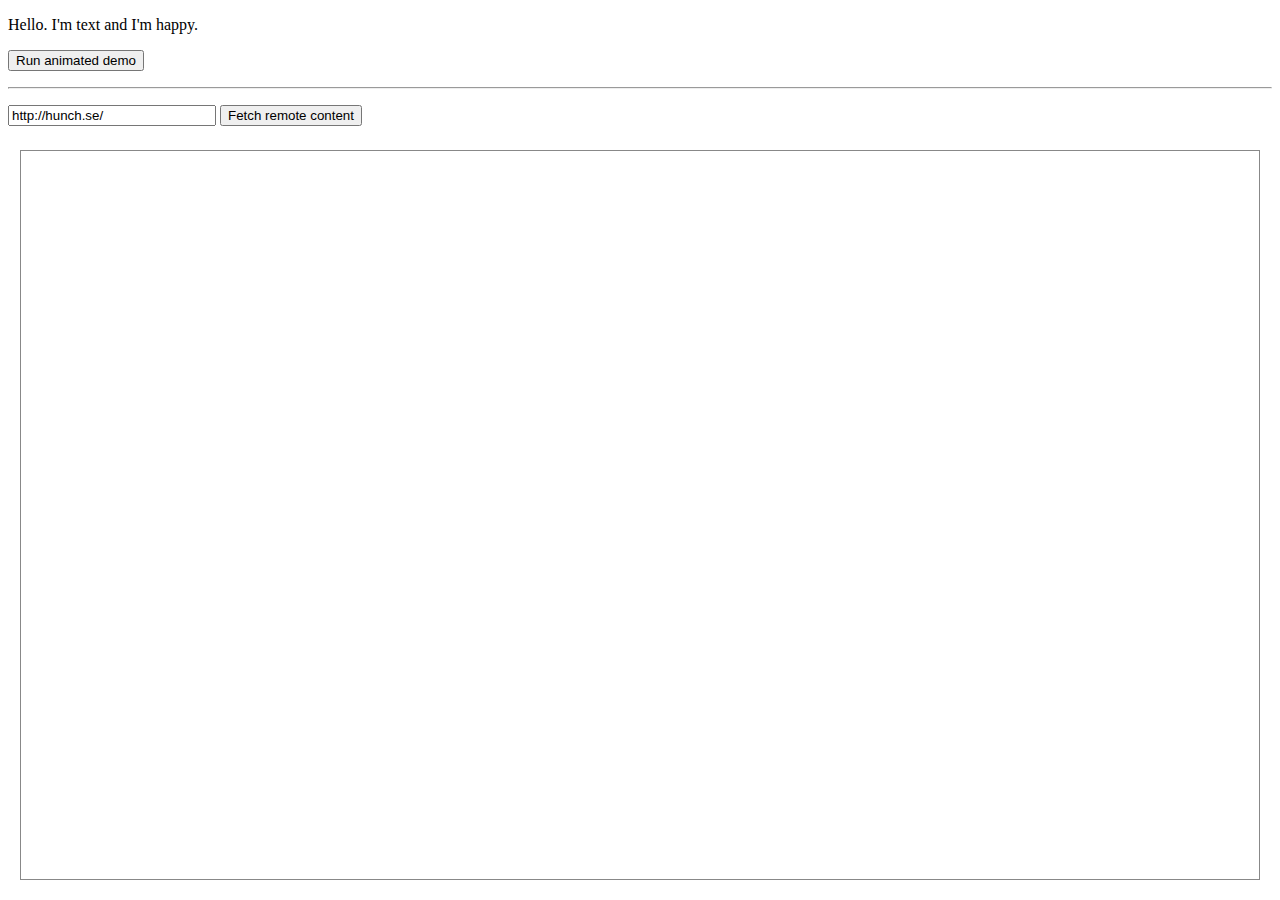
<file: resources/index.html>
<!DOCTYPE HTML>
<html lang="en">
	<!--
		This app is meant as means of demonstration and is thus
		kind of messy at first sight.
		
		You can simply replace this whole file with something own if you like.
	-->
	<head>
		<meta charset="utf-8">
		<title>The window title</title>
		<style type="text/css" media="screen">
			#response {
				font-family:monospace;
				font-size:10px;
				white-space:pre;
				border:1px solid #888;
				overflow:auto;
				background:white;
				padding:2px;
				position:absolute;
				bottom:20px;
				left:20px;
				top:150px;
				right:20px;
			}
			#url {
				width:200px;
			}
		</style>
		<script src="jquery.js" type="text/javascript" charset="utf-8"></script>
		<script type="text/javascript" charset="utf-8">
		function demo_animation() {
			var originalFrame = Win.frame;
			console.log(originalFrame);
			$('button').get(0).disabled = true;
			var sequence = [null,
				// Move window
				function(){ Win.setFrame({origin:{x:100, y:200}, size:originalFrame.size, animate:true}) },
				function(){ Win.setFrame({origin:{x:150, y:250}, size:{width:600, height:200}, animate:true}) },
				function(){ Win.frame = originalFrame }, // property syntax also OK
				
				// Toggle shadow
				function(){ Win.shadow = false },
				function(){ Win.shadow = true },
				
				// Remove the toolbar
				//function(){ Win.setToolbar(null) },
				
				// Toggle minimized
				function(){ Win.miniaturize() },
				function(){ Win.deminiaturize() },
				
				function(){ $('button').get(0).disabled = false; }
			];
			for (var i in sequence) {
				i = parseInt(i);
				setTimeout(sequence[i], 1000*i);
			}
			// App.terminate();
		}
		
		function demo_get_remote(url) {
			$('#response').text("");
			$.get(url, function(data){
				$('#response').text(data);
			});
		}
		
		// Register a handler for opening files
		App.onOpenFiles = function() {
			console.log("openFiles: " + arguments + ", arguments.length = "+arguments.length);
			for (var i=0; i<arguments.length; i++)
				console.log(" file "+i+": "+arguments[i]);
		}
		
		$(function(){
			// Some basic properties
			console.log(App);
			console.log(App.version);
			console.log(Win);
			
			// User defaults
			console.log(App.defaults);
			console.log(App.defaults.someKey()); // get someKey
			console.log(App.defaults.stringForKey('someKey')); // get someKey
			App.defaults.someKey('hej'); // set someKey
			console.log(App.defaults.someKey()); // get someKey
			console.log(App.defaults.stringForKey('someKey')); // get someKey
			App.defaults.removeObjectForKey('someKey'); // remove someKey
			
			// Fetch a remote website
			/*$.get("http://hunch.se/", function(data){
				console.log("Data Loaded: " + data);
			});*/
			
			// events from NSApplication
			document.addEventListener("applicationWillBecomeActive", function(ev){
				console.log("app is becoming active");
			}, false);
			document.addEventListener("applicationWillResignActive", function(ev){
				console.log("app resigns active");
			}, false);
			
			// Run a few animated demonstrations
			//demo_animation();
			
			// Misc stuff
			//App.window.close();
			//App.window.setTitle($('title').text());
			//App.terminate();
		});
		</script>
	</head>
	<body>
		<section>
			<p>
				Hello. I'm text and I'm happy.
			</p>
			<p>
				<button onclick="demo_animation()">Run animated demo</button>
			</p>
			<hr>
			<p>
				<input type="text" id="url" value="http://hunch.se/">
				<button onclick="demo_get_remote($('#url').get(0).value)">Fetch remote content</button>
			</p>
			<p>
				<div id="response"></div>
			</p>
		</section>
		<footer>
			<address></address>
		</footer>
	</body>
</html>
</file>
